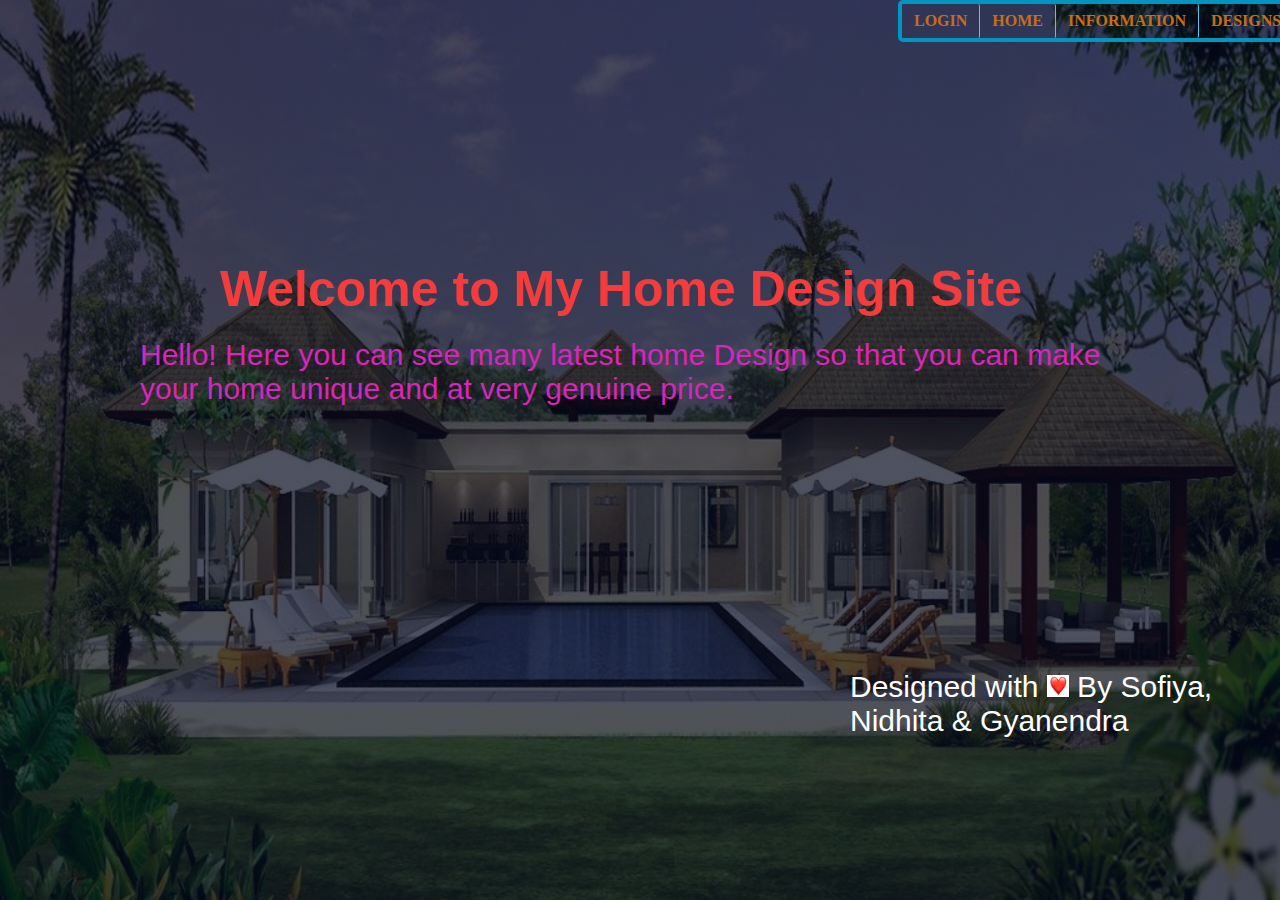
<file: index.html>
<!DOCTYPE html>
<html lang="en">
<head>
    <meta charset="UTF-8">
    <meta http-equiv="X-UA-Compatible" content="IE=edge">
    <meta name="viewport" content="width=device-width, initial-scale=1.0">
    <title>Home Design</title>
    <link rel="stylesheet" href="style.css">
</head>
<body>
    <section class="header">
        <div class="main">
        <h1 >Welcome to My Home Design Site</h1>
        <p>Hello!   Here you can see many latest home Design
            so that you can make your home unique and
          at very genuine price. </p>
        </div>
        <div class="search">
            <input class="srch" type="search" placeholder="Type to text">
            <a href=""><button class="btn">Search</button></a>
        </div>
        <div class="links">
          <nav class="lInks">
            <ul>
                <li><a href="login.html">LOGIN</a></li>
                <li><a href="home.html">HOME</a></li>
                <li><a href="information.html">INFORMATION</a></li>
                <li><a href="designs.html">DESIGNS</a></li>
                <li><a href="designers.html">DESIGNERS</a></li>
                <li><a href="contact.html">CONTACT</a></li>
            </ul>
          </nav>
        </div>
        <div class="maker">
            <p>Designed with <img class="heart" src="heart.jpg" > By Sofiya, Nidhita & Gyanendra</p>
        </div>
       
    </section>
  
</body>
</html>
</file>
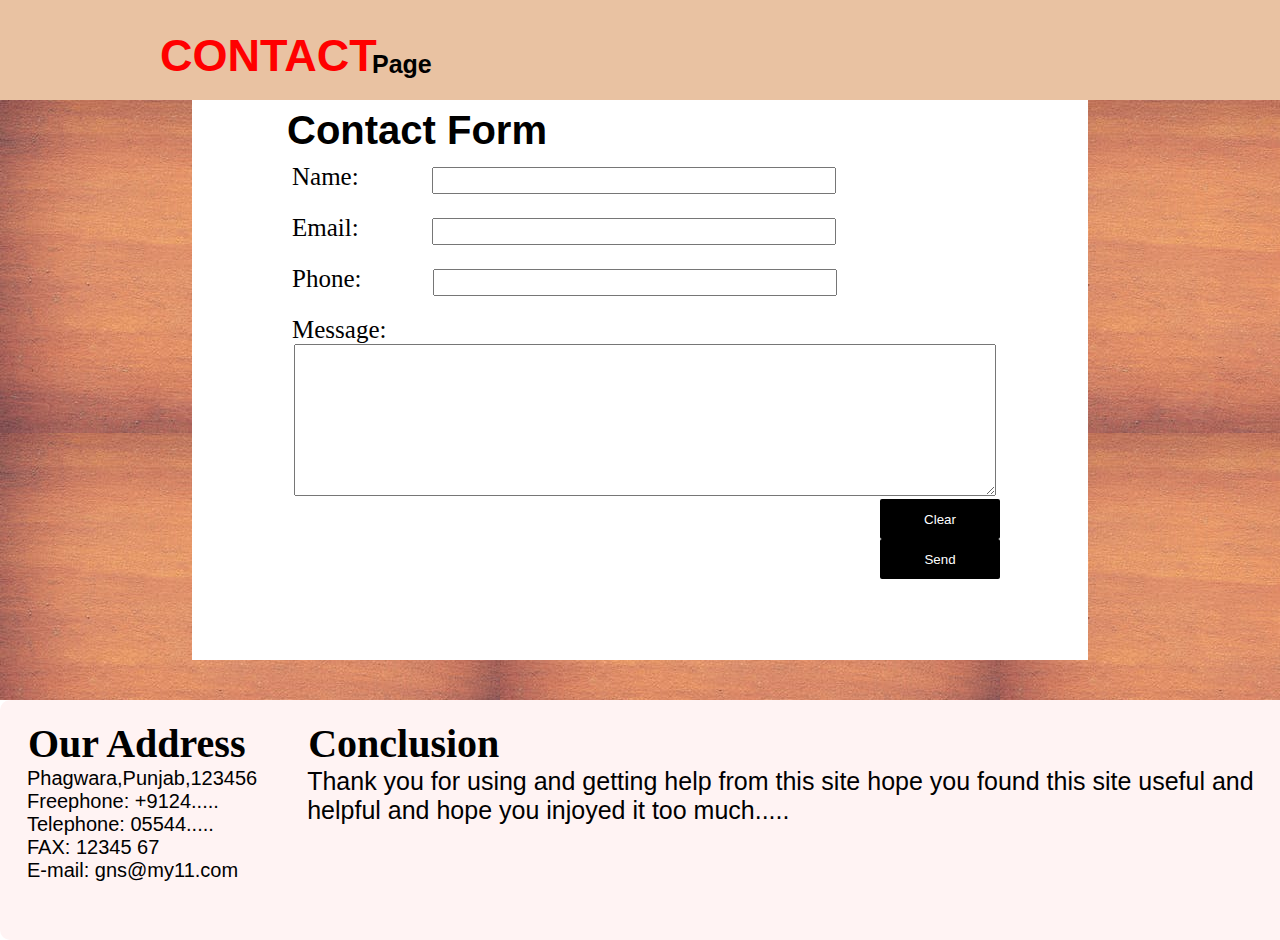
<file: contact.html>
<!DOCTYPE html>
<html lang="en">
<head>
    <meta charset="UTF-8">
    <meta http-equiv="X-UA-Compatible" content="IE=edge">
    <meta name="viewport" content="width=device-width, initial-scale=1.0">
    <title>Contact Page</title>
    <link rel="stylesheet" href="style.css">
</head>
<body>
    <section>
        <div class="COT">
            <h1>CONTACT</h1>
            <h4>Page</h4>
        </div>
        <div class="cont">
            <div class="Conta">
                <h1>Contact Form</h1>
                <div>
                    <form action="process.php">   
                        <div class="FILL-1">
                            <label class="FILL-2" for="name">Name: </label>
                            <input class="FILL-5" type="text" id="name" name="name">
                        </div>
                        <div class="FILL-1">
                            <label class="FILL-2" for="email">Email: </label>
                            <input class="FILL-5" type="text" id="email" name="email">
                        </div>
                        <div class="FILL-1">
                            <label class="FILL-3" for="phone">Phone: </label>
                            <input class="FILL-5" type="text" id="phone" name="phone">
                        </div>
                        <div class="FILL-7">
                            <label class="FILL-4" for="message">Message: </label>
                            <textarea class="FILL-6" name="message" id="message" rows="10"></textarea>
                        </div>
                        <div class="FILL_1">
                            <button class="FILL_2" type="clear">Clear</button> 
                            <button class="FILL_2" type="send">Send</button> 
                        </div>
                </div>
            </div>
        </div>
    </section>
    <section>
        <div class="FILL_3">
            <div class="FILL_4">
                <h1>Our Address</h1>
                <p>Phagwara,Punjab,123456</p>
                <p>Freephone:     +9124.....</p>
                <p>Telephone:     05544.....</p>
                <p>FAX:           12345 67</p>
                <p>E-mail:        gns@my11.com</p>
            </div>
             <div class="FILL_5">
                 <h1>Conclusion</h1>
                 <p>Thank you for using and getting help from this site hope you found this site useful and helpful and hope you injoyed it too much..... </p>
             </div>
    </section>
</body>
</html>
</file>
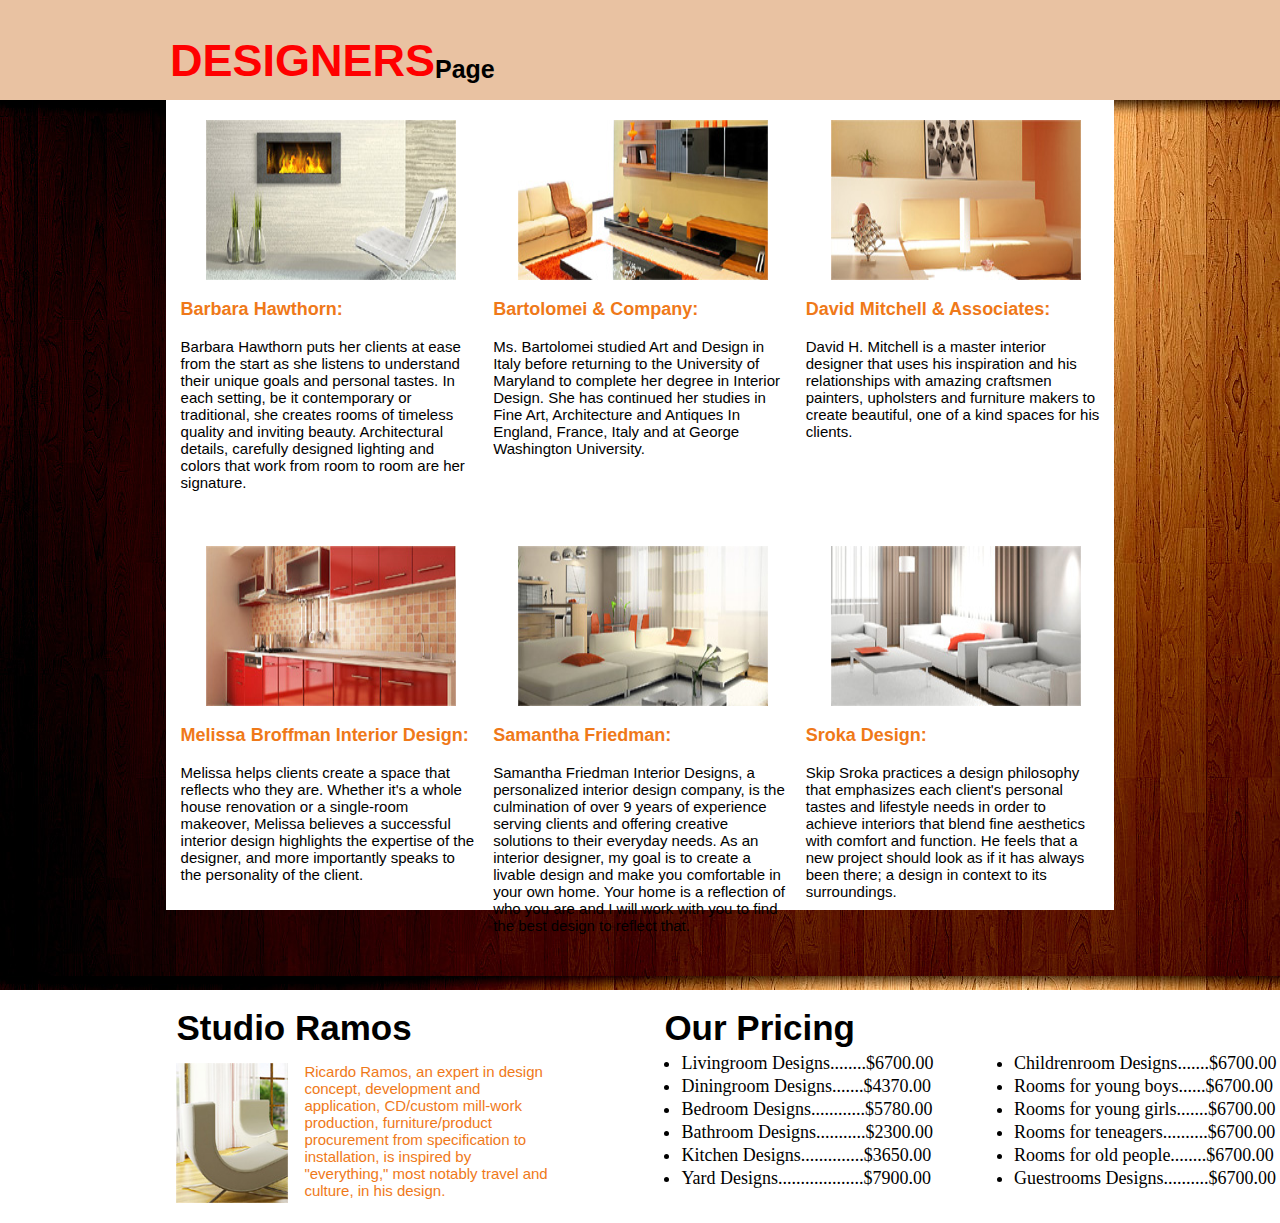
<file: designers.html>
<!DOCTYPE html>
<html lang="en">
<head>
    <meta charset="UTF-8">
    <meta http-equiv="X-UA-Compatible" content="IE=edge">
    <meta name="viewport" content="width=device-width, initial-scale=1.0">
    <title>Designer Page</title>
    <link rel="stylesheet" href="style.css">
</head>
<body>
    <section>
        <div class="GYAN">
            <h1>DESIGNERS</h1>
            <h4>Page</h4>
        </div>
        <div class="gyan">
            <div class="gYan">
                <div class="gyAn_1">
                    <div class="gyAn-1">
                        <img class="fin" src="DESI-1.jpg"><br>
                        <h3>Barbara Hawthorn:</h3><br>
                        <p>Barbara Hawthorn puts her clients at ease from the start as she listens to understand their unique goals and personal tastes. In each setting, be it contemporary or traditional, she creates rooms of timeless quality and inviting beauty. Architectural details, carefully designed lighting and colors that work from room to room are her signature.</p>
                    </div>
                    <div class="gyAn-2">
                        <img class="fin" src="DESI-2.jpg"><br>
                        <h3>Bartolomei & Company:</h3><br>
                        <p>Ms. Bartolomei studied Art and Design in Italy before returning to the University of Maryland to complete her degree in Interior Design. She has continued her studies in Fine Art, Architecture and Antiques In England, France, Italy and at George Washington University.</p>
                    </div>
                    <div class="gyAn-3">
                        <img class="fin" src="DESI-3.jpg"><br>
                        <h3>David Mitchell & Associates:</h3><br>
                        <p>David H. Mitchell is a master interior designer that uses his inspiration and his relationships with amazing craftsmen painters, upholsters and furniture makers to create beautiful, one of a kind spaces for his clients.</p>
                    </div>
                </div>
                <div class="gyAn_2">
                    <div class="gyAn-1">
                        <img class="fin" src="DESI-4.jpg"><br>
                        <h3>Melissa Broffman Interior Design:</h3><br>
                        <p>Melissa helps clients create a space that reflects who they are. Whether it's a whole house renovation or a single-room makeover, Melissa believes a successful interior design highlights the expertise of the designer, and more importantly speaks to the personality of the client. </p>
                    </div>
                    <div class="gyAn-2">
                        <img class="fin" src="DESI-5.jpg"><br>
                        <h3>Samantha Friedman:</h3><br>
                        <p>Samantha Friedman Interior Designs, a personalized interior design company, is the culmination of over 9 years of experience serving clients and offering creative solutions to their everyday needs. As an interior designer, my goal is to create a livable design and make you comfortable in your own home. Your home is a reflection of who you are and I will work with you to find the best design to reflect that.</p>
                    </div>
                    <div class="gyAn-3">
                        <img class="fin" src="DESI-6.jpg"><br>
                        <h3>Sroka Design:</h3><br>
                        <p>Skip Sroka practices a design philosophy that emphasizes each client's personal tastes and lifestyle needs in order to achieve interiors that blend fine aesthetics with comfort and function. He feels that a new project should look as if it has always been there; a design in context to its surroundings. </p>
                    </div>
                </div>
            </div>
        </div>
    </section>
    <section>
        <div class="gYan_1">
            <div class="last">
              <h1>Studio Ramos</h1>
                <div class="Last">
                    <img class="fin-1" src="DESI-7.jpg">
                    <p>Ricardo Ramos, an expert in design concept, development and application, CD/custom mill-work production, furniture/product procurement from specification to installation, is inspired by "everything," most notably travel and culture, in his design.</p>
                </div>
              </div>
                <div class="last_1">
                    <h1>Our Pricing</h1>
                        <div class="Last_1">
                         <ul class="Last-1">
                           <li>Livingroom Designs........$6700.00</li>
                           <li>Diningroom Designs.......$4370.00</li>
                           <li>Bedroom Designs............$5780.00</li>
                           <li>Bathroom Designs...........$2300.00</li>
                           <li>Kitchen Designs..............$3650.00</li>
                           <li>Yard Designs...................$7900.00</li>
                         </ul>
                         <ul class="Last-2">
                           <li>Childrenroom Designs.......$6700.00</li>
                           <li>Rooms for young boys......$6700.00</li>
                           <li>Rooms for young girls.......$6700.00</li>
                           <li>Rooms for teneagers..........$6700.00</li>
                           <li>Rooms for old people........$6700.00</li>
                           <li>Guestrooms Designs..........$6700.00</li>
                         </ul>
                        </div>
                </div>
        </div>
    </section>
</body>
</html>
</file>
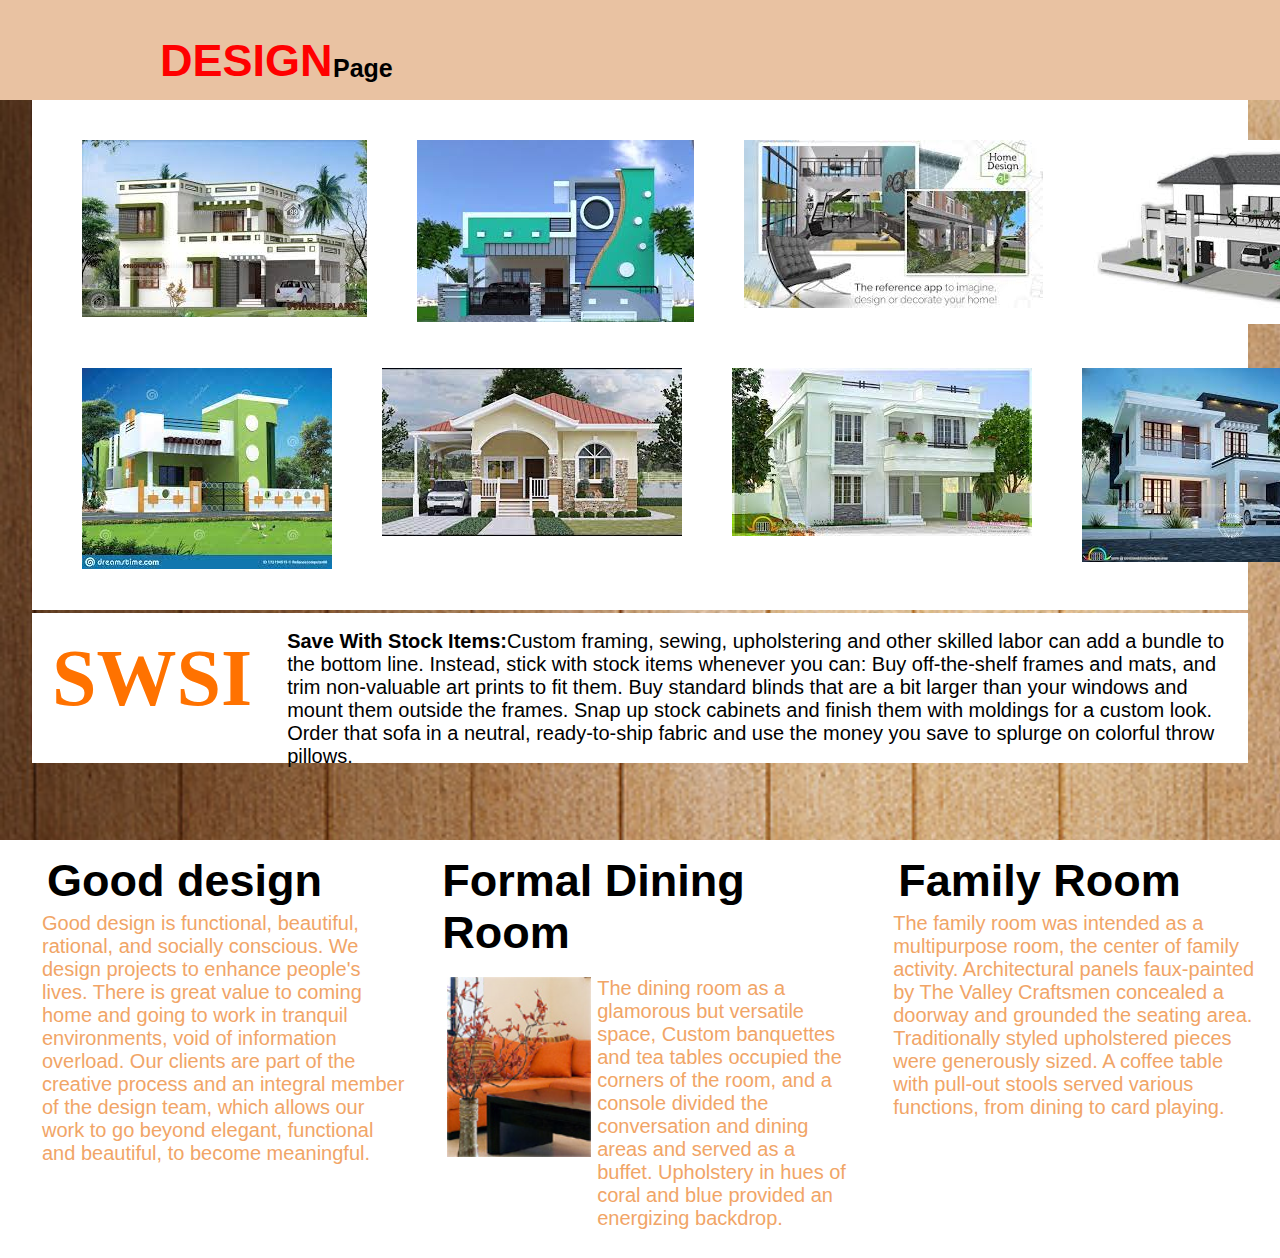
<file: designs.html>
<!DOCTYPE html>
<html lang="en">
<head>
    <meta charset="UTF-8">
    <meta http-equiv="X-UA-Compatible" content="IE=edge">
    <meta name="viewport" content="width=device-width, initial-scale=1.0">
    <title>Design Paget</title>
    <link rel="stylesheet" href="style.css">
</head>
<body>
    <section>
        <div class="InfoR">
            <h1>DESIGN</h1>
            <h4>Page</h4>
        </div>
        <div class="des">
          <div class="DES">
            <div class="rOw">
                <div class="Home-col">
                    <img src="i5.jpg">
                </div>
                <div class="Home-col">
                    <img src="i2.jpg">
                </div>
                <div class="Home-col">
                    <img src="i3.jpg">
                </div>
                <div class="Home-col">
                    <img src="i4.jpg">
                </div>
            </div>
            <div class="rOw-2">
                <div class="Home-col-1">
                    <img src="i9.jpg">
                </div>
                <div class="Home-col-1">
                    <img src="i6.jpg">
                </div>
                <div class="Home-col-1">
                    <img src="i7.jpg">
                </div>
                <div class="Home-col-1">
                    <img src="i8.jpg">
            </div>
          </div>
            <div class="rOw_3">
                <div class="info-col-1">
                    <h1>SWSI</h1>
                </div>
                 <div class="info-col-2">
                     <p><b>Save With Stock Items:</b>Custom framing, sewing, upholstering and other skilled labor can add a bundle to the bottom line. Instead, stick with stock items whenever you can: Buy off-the-shelf frames and mats, and trim non-valuable art prints to fit them. Buy standard blinds that are a bit larger than your windows and mount them outside the frames. Snap up stock cabinets and finish them with moldings for a custom look. Order that sofa in a neutral, ready-to-ship fabric and use the money you save to splurge on colorful throw pillows. </p>
                 </div>
            </div>
        </div>
    </section>
    <section>
        <div class="rOw_4">
            <div class="best">
                <h1>Good design</h1>
                <p>Good design is functional, beautiful, rational, and socially conscious. We design projects to enhance people's lives. There is great value to coming home and going to work in tranquil environments, void of information overload. Our clients are part of the creative process and an integral member of the design team, which allows our work to go beyond elegant, functional and beautiful, to become meaningful. </p>
            </div>
            <div class="best_1">
                 <h1>Formal Dining Room</h1>
                 <div class="Best">
                   <img class="mest" src="page3-img5.jpg">
                   <p>The dining room as a glamorous but versatile space, Custom banquettes and tea tables occupied the corners of the room, and a console divided the conversation and dining areas and served as a buffet. Upholstery in hues of coral and blue provided an energizing backdrop. </p>
                 </div>
                 </div>
                <div class="best_2">
                    <h1>Family Room</h1>
                    <p>The family room was intended as a multipurpose room, the center of family activity. Architectural panels faux-painted by The Valley Craftsmen concealed a doorway and grounded the seating area. Traditionally styled upholstered pieces were generously sized. A coffee table with pull-out stools served various functions, from dining to card playing. </p>
                </div>
            </div>
        </div>
    </section>
</body>
</html>
</file>
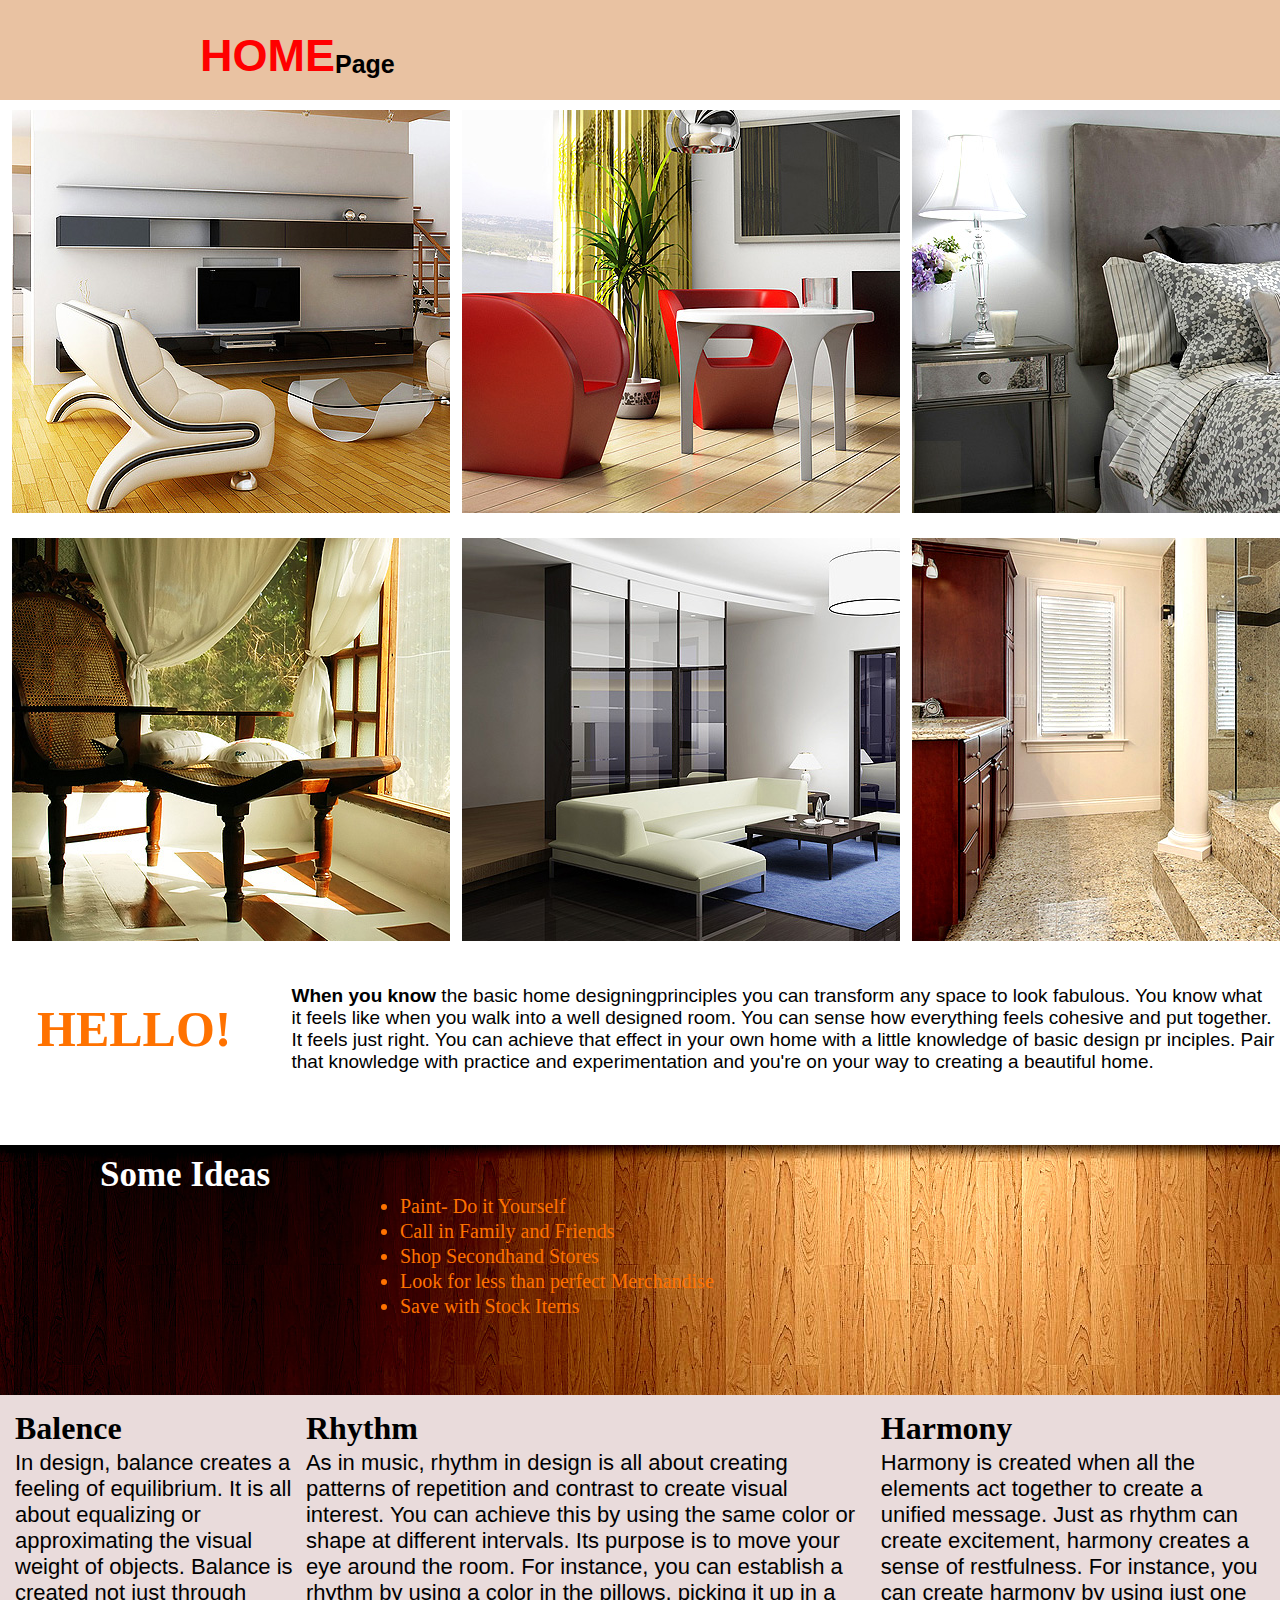
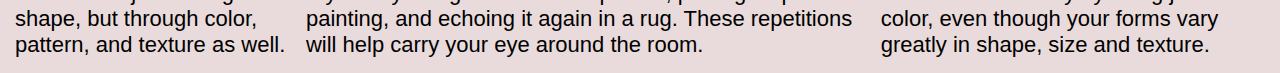
<file: home.html>
<!DOCTYPE html>
<html lang="en">
<head>
    <meta charset="UTF-8">
    <meta http-equiv="X-UA-Compatible" content="IE=edge">
    <meta name="viewport" content="width=device-width, initial-scale=1.0">
    <title>Home Page</title>
    <link rel="stylesheet" href="style.css">
</head>
<body>
    <section >
        <div class="main_h">
            <h1>HOME</h1>
            <h4>Page</h4>
        </div>
        <div class="row">
            <div class="home-col">
                <img src="gallery-img1.jpg">
            </div>
            <div class="home-col">
                <img src="gallery-img2.jpg">
            </div>
            <div class="home-col">
                <img src="gallery-img3.jpg">
            </div>
        </div>
        <div class="row_1">
            <div class="home-colu">
                <img src="gallery-img4.jpg">
            </div>
            <div class="home-colu">
                <img src="gallery-img5.jpg">
            </div>
            <div class="home-colu">
                <img src="gallery-img6.jpg">
            </div>
        </div>
        <div class="row_2">
            <div class="colum_1-home">
                <h1>HELLO!</h1>
            </div>
             <div class="colum_2-home">
                 <p><b>When you know</b> the basic home designingprinciples you can transform any space to look
                    fabulous. You know what it feels like when you walk into a well designed room. You
                    can sense how everything feels cohesive and put together. It feels just right. You
                    can achieve that effect in your own home with a little knowledge of basic design pr
                    inciples. Pair that knowledge with practice and experimentation and you're on your
                    way to creating a beautiful home. </p>
             </div>
        </div>
        <div class="row_3">
            <h1>Some Ideas</h1>
            <ul>
                <li>Paint- Do it Yourself</li>
                <li>Call in Family and Friends</li>
                <li>Shop Secondhand Stores</li>
                <li>Look for less than perfect Merchandise</li>
                <li>Save with Stock Items</li>
            </ul>
        </div>
        <div class="row_4">
            <div class="rest">
                <h1>Balence</h1>
                <p>In design, balance creates a feeling of equilibrium. It is all about equalizing or approximating the visual weight of objects. Balance is created not just through shape, but through color, pattern, and texture as well. </p>
            </div>
            <div class="rest_1">
                <h1>Rhythm</h1>
                <p>As in music, rhythm in design is all about creating patterns of repetition and contrast to create visual interest. You can achieve this by using the same color or shape at different intervals. Its purpose is to move your eye around the room. For instance, you can establish a rhythm by using a color in the pillows, picking it up in a painting, and echoing it again in a rug. These repetitions will help carry your eye around the room.</p>
            </div>
            <div class="rest_2">
                 <h1>Harmony</h1>
                 <p>Harmony is created when all the elements act together to create a unified message. Just as rhythm can create excitement, harmony creates a sense of restfulness. For instance, you can create harmony by using just one color, even though your forms vary greatly in shape, size and texture. </p>
            </div>

        </div>

    </section>
</body>
</html>
</file>
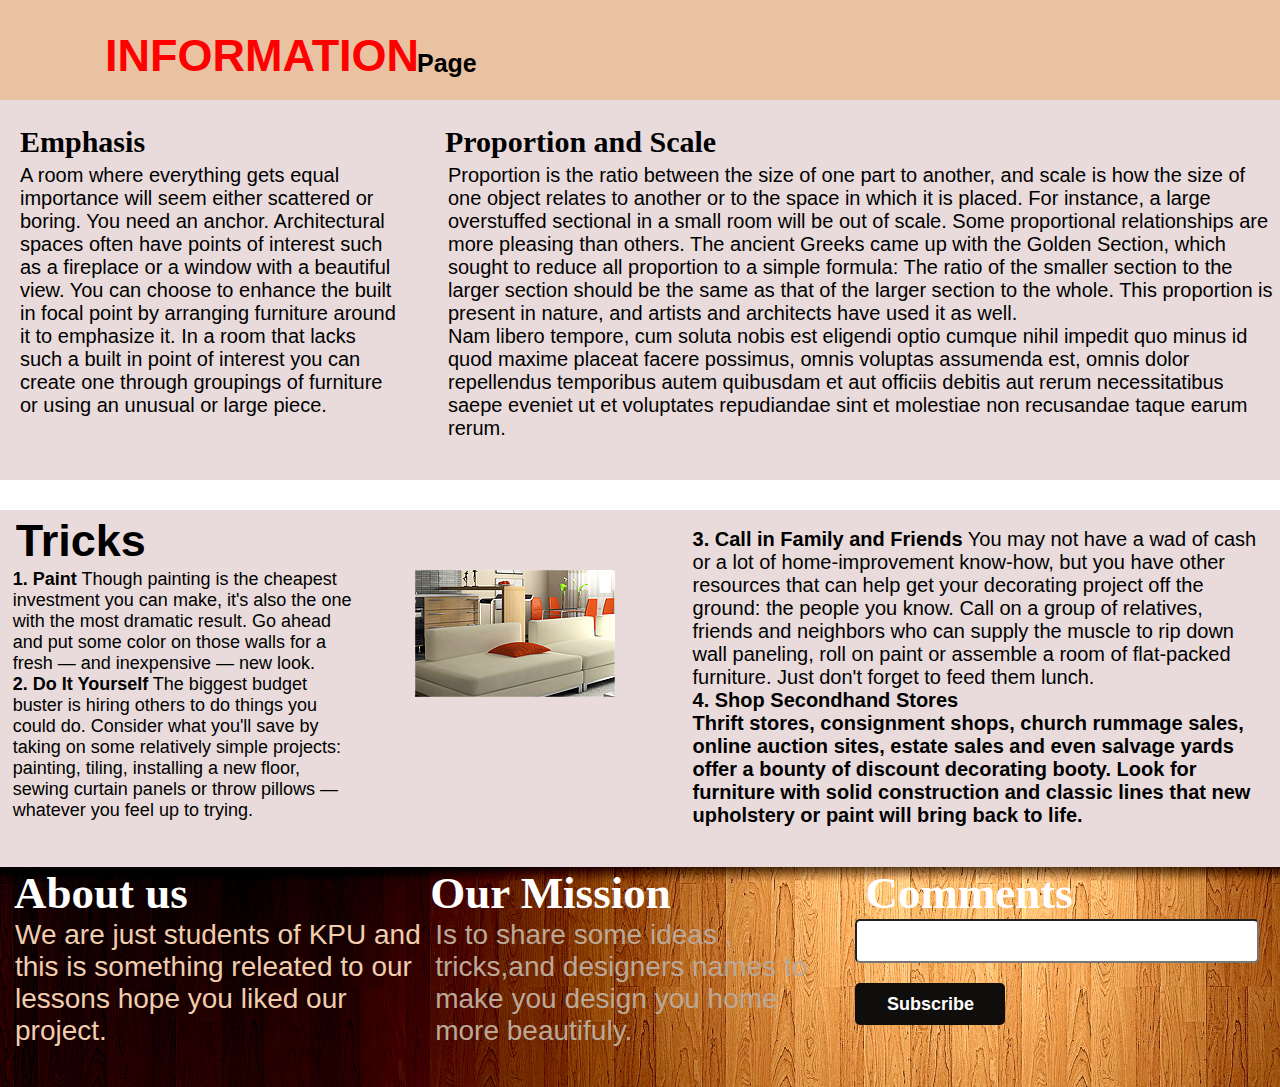
<file: information.html>
<!DOCTYPE html>
<html lang="en">
<head>
    <meta charset="UTF-8">
    <meta http-equiv="X-UA-Compatible" content="IE=edge">
    <meta name="viewport" content="width=device-width, initial-scale=1.0">
    <title>Information Page</title>
    <link rel="stylesheet" href="style.css">
</head>
<body>
    <section class="info_h">
        <div class="Info">
            <h1>INFORMATION</h1>
            <h4>Page</h4>
        </div>
        <div class="Row_1">
            <div class="Rest">
                <h1>Emphasis</h1>
                <p>A room where everything gets equal importance will seem either scattered or boring. You need an anchor. Architectural spaces often have points of interest such as a fireplace or a window with a beautiful view. You can choose to enhance the built in focal point by arranging furniture around it to emphasize it. In a room that lacks such a built in point of interest you can create one through groupings of furniture or using an unusual or large piece.</p>
            </div>
            <div class="Rest_1">
                <h1>Proportion and Scale</h1>
                <p>Proportion is the ratio between the size of one part to another, and scale is how the size of one object relates to another or to the space in which it is placed. For instance, a large overstuffed sectional in a small room will be out of scale. Some proportional relationships are more pleasing than others. The ancient Greeks came up with the Golden Section, which sought to reduce all proportion to a simple formula: The ratio of the smaller section to the larger section should be the same as that of the larger section to the whole. This proportion is present in nature, and artists and architects have used it as well. </p>
                <P>Nam libero tempore, cum soluta nobis est eligendi optio cumque nihil impedit quo minus id quod maxime placeat facere possimus, omnis voluptas assumenda est, omnis dolor repellendus temporibus autem quibusdam et aut officiis debitis aut rerum necessitatibus saepe eveniet ut et voluptates repudiandae sint et molestiae non recusandae taque earum rerum.</P>
            </div>
        </div>
        <div class="Row_2">
            <div class="Rom">
                <h1>Tricks</h1>
                <p><b>1. Paint</b> Though painting is the cheapest investment you can make, it's also the one with the most dramatic result. Go ahead and put some color on those walls for a fresh — and inexpensive — new look. </p>
                <p><b>2. Do It Yourself</b> The biggest budget buster is hiring others to do things you could do. Consider what you'll save by taking on some relatively simple projects: painting, tiling, installing a new floor, sewing curtain panels or throw pillows — whatever you feel up to trying. </p>
            </div>
            <div class="Rom_1">
                <img src="info.jpg">
            </div>
            <div class="Rom_2">
                 <p><b>3. Call in Family and Friends</b> You may not have a wad of cash or a lot of home-improvement know-how, but you have other resources that can help get your decorating project off the ground: the people you know. Call on a group of relatives, friends and neighbors who can supply the muscle to rip down wall paneling, roll on paint or assemble a room of flat-packed furniture. Just don't forget to feed them lunch.</p>
                 <p><b>4. Shop Secondhand Stores<br> Thrift stores, consignment shops, church rummage sales, online auction sites, estate sales and even salvage yards offer a bounty of discount decorating booty. Look for furniture with solid construction and classic lines that new upholstery or paint will bring back to life. </b></p>
                </div>
            </div>
            <div class="Row_3">
                <div class="Ron">
                    <h1>About us</h1>
                    <p>We are just students of KPU and this is something releated to our lessons hope you liked our project.</p>
                </div>
                <div class="Ron_1">
                    <h1>Our Mission</h1>
                    <p>Is to share some ideas , tricks,and designers names to make you design you home more beautifuly. </p>
                </div>
                <div class="Ron_2">
                     <h1>Comments</h1>
                     <input class="comm" type="text" name="comment"><br>
                     <button class="Bton"><a href="#">Subscribe</a></button>
                </div>
    
            </div>

    </section>
</body>
</html>
</file>
<file: style.css>
/*----INDEX----*/

*{
    margin: 0;
    padding: 0;
}
.header{
    min-height: 100vh;
    width: 100%;
    background: linear-gradient(rgba(4,9,30,0.7), rgba(4,9,30,0.7)), url(3060220.jpg);
    background-position: center;
    background-size: cover;
    position: relative;
}
.main{
    width: 1000px;
    height: 200px;
    margin: auto;
    color: brown;
    font-family: Arial;
    padding-top: 230px;
}
.main h1{
   font-size: 50px;
   color: rgb(245, 60, 60);
   padding-left: 80px;
   padding-top: 30px;
   padding-bottom: 20px;
}
.main p{
    font-size: 30px;
    color: rgb(216, 37, 186);
}
.links{
    width: 300px;
    height: 70px;
    float: left;
   text-align: right;
   padding-left: 898px;
   margin-top: -430px;
}
.links ul{
    float: left;
    display: flex;
    justify-content: center;
    align-items: center;
    border: 4px solid rgb(3, 149, 193);
    border-radius: 5px ;
}
.links ul li{
    list-style: none;
    position: relative;
    padding: 8px 12px;
    display: inline-block;
    border-right: 1px solid rgb(86, 195, 228);
    border-radius: 2px ;
}
.links ul li a{
    display: block;
    text-align: center;
    color: rgb(196, 110, 29);
    text-decoration: none;
    font-weight: bold;
    transition: 0.5s ease-in-out;
}
.links ul li a:hover{
    color: azure;
}
.search{
   padding-left: 1310px;
   float: left;
   transition: 0.2s ease-in-out;
   margin-top: -385px;
}
.srch{
    font-family: 'Times New Roman';
    width: 150px;
    height: 25px;
    background: transparent;
    color: white;
    border: 1px solid #ff7200;
    border-right: none;
    padding: 10px;
    border-bottom-left-radius: 5px;
}
.btn{
   width: 50px;
    height: 25px;
    background: #ff7200;
    color: white;
    border-bottom-right-radius: 5px;
    cursor: pointer;
}
.btn:hover{
    background: white;
    color: black;
}
.maker{
    font-size: 20px;
    padding-bottom: 10px;
    margin-left: 850px;
    margin-top: 240px;
}
.maker p{
    color: white;
    font-size: 30px;
}
.heart{
    width: 22px;
    height: 22px;
}

     /*----LOGIN----*/

.form{
    position: relative;
    width: 70vh;
    height: 70vh;
    background: linear-gradient(to top, rgba(0,0,0,0.8), rgba(0,0,0,0.8));
    left: 400px;
    border-radius: 10px;
    padding-top: 30vh;
    padding-left: 40vh;
    font-size: 25px;
}
h2{
    width: 250px;
    height: 37px;
    color: coral;
    padding-left: 0px;
    padding-top: 2px;
    padding-bottom: 10px;
    background-color: aliceblue;
    border-radius: 10px;
    margin: 5px;
    text-align: center;
}
.bton{
    width: 250px;
    height: 32px;
    background: transparent;
    color: white;
    margin-top: 20px;
    font-size: 18px;
    border: none;
    background: #ff7200;
    border-radius: 10px;
    cursor: pointer;
}
.bton:hover{
    background: white;
    color: #ff7200;
}
.bton a{
    text-decoration: none;
    color: black;
    font-weight: bold;
}
.link{
    font-size: 20px;
    padding-top: 15px;
   text-align: center;
   margin-left: -220px;
  color: white;
}
.form .link a{
    text-decoration: none;
    color: #ff7200;
}
.liw{
    font-size: 20px;
    padding-top: 15px;
   text-align: center;
   margin-left: -250px;
   color: rgb(244, 147, 147);
}
.form input{
    width: 250px;
    height: 35px;
    background: transparent;
    border-bottom: 1px solid #ff7200;
    border-bottom-right-radius: 5px;
    border-top: none;
    border-left: none;
    border-right: none;
    color: white;
    font-size: 15px;
    letter-spacing: 1px;
    margin-top: 20px;
}
.icon a{
    text-decoration: none;
    color:#fff;
}
.icon ion-icon{
    color: white;
    font-size: 30px;
    padding-left: 14px;
    padding-top: 8px;
}

    /*----Home----*/

    
.main_h{
    width: 100%;
    height: 100px;
    margin-bottom: 0px;
    background-color: #e9c2a2;
}
.main_h h1{
     color: red;
     font-family: Arial;
     font-size: 45px;
     padding-top: 30px;
     margin-left: 200px;
}
.main_h h4{
    color: black;
    font-size: 25px;
    font-family: Arial;
    margin-left: 335px;
    margin-top: -32px;
}
.row{
    display: flex;
    justify-content: space-between;
    width: 35%;
}
.home-col{
    flex-basis: 30%;
    background: white;
    border-radius: 7px;
    margin-bottom: 0.2%;
    padding: 10px 12px;
    box-sizing: border-box;
    width: 450px; 
}
.row_1{
    margin-top: 0%;
    display: flex;
    justify-content: space-between;
    width: 35%;
}
.home-colu{
    flex-basis: 30%;
    background: white;
    border-radius: 7px;
    padding: 10px 12px;
    box-sizing: border-box;
    width: 450px; 
}
.row_2{
    display: flex;
    justify-content: space-between;
    width: 98.7%;
    height: 140px;
    background: white;
    border-radius: 10px;
    padding: 20px 12px;
    margin-top: 10px;
}
.colum_1-home{
    margin-top: 0px;
    margin-left: 10px;
    margin-right: 20px;
    color: #ff7200;
}
.colum_1-home h1{
    font-size: 50px;
    padding: 15px;
}
.colum_2-home{
    margin-left: 25px;
    color: black;
}
.colum_2-home p{
    font-size: 19px;
    font-family: Arial;
}
.row_3{
    background: url("login-bg.jpg");
    width: 100%;
    height: 250px;
}
.row_3 h1{
    color: white;
    font-size: 35px;
    margin-left: 100px;
    padding-top: 10px;
}
.row_3 ul{
    color: #ff7200;
    margin-left: 400px;
    font-size: 20px;
    list-style: symbols();
}
.row_4{
    display: flex;
    justify-content: space-between;
    width: 98.7%;
    background: #e9dbdb;
    padding: 10px;
}
.rest{
    margin: 5px;
}
.rest h1{
    padding-bottom: 3px;
}
.rest p{
    font-size: 22px;
    color: black;
}
.rest_1{
    margin: 5px;
}
.rest_1 h1{
    padding-bottom: 3px;
}
.rest_1 p{
    font-size: 22px;
    color: black;
}
.rest_2{
    margin: 5px;
}
.rest_2 h1{
    padding-bottom: 3px;
}
.rest_2 p{
    font-size: 22px;
    color: black;
}

    /*----INFORMATION----*/

.Info{
    width: 100%;
    height: 100px;
    background-color: #e9c2a2;
}
.Info h1{
     color: red;
     font-family: Arial;
     font-size: 45px;
     margin-top: 0px;
     margin-left: 85px;
     padding-top: 30px;
     padding-left: 20px;
}
.Info h4{
    color: black;
    font-size: 25px;
    font-family: Arial;
    margin-left: 397px;
    margin-top: -33px;
    padding-left: 20px;
}
.Row_1{
    display: flex;
    justify-content: space-between;
    width: 100%;
    background: #e9dbdb;
    padding-bottom: 40px;
    margin-bottom: 30px;
}
.pic_1{
    width: 100%;
    height: 50px;
}
.Rest{
    margin-top: 40px;
    margin-right: 10px;
    color: #ff7200;
    width: 30%;
    padding-left: 15px;
}
.Rest_1{
    margin-left: 10px;
    color: black;
    width: 65%;
}
.Rest h1{
    margin-top: -15px;
    margin-left: 05px;
    color: black;
    font-size: 30px;
    margin-bottom: 5px;
}
.Rest p{
    color: black;
    font-size: 20px;
    font-family: Arial;
    margin-left: 5px;
}
.Rest_1 h1{
    margin-top: 25px;
    margin-left: -3px;
    font-size: 30px;
    margin-bottom: 5px;
}
.Rest_1 p{
    color: black;
    font-size: 20px;
    font-family: Arial;
    margin-right: 7px;
}
.Row_2{
    display: flex;
    justify-content: space-between;
    width: 100%;
    background: #e9dbdb;
    padding-bottom: 40px;
}
.Rom{
    width: 30%;
    margin-left: 1%;
    margin-right: 1%;
    margin-top: -5px;
}
.Rom h1{
    margin-top: 10px;
    margin-bottom: 2px;
    margin-left: 3px;
    font-size: 45px;
    font-family: Arial;
    color: black;
}
.Rom p{
    color: black;
    font-size: 18px;
}
.Rom_1 {
    width: 23%;
    margin-left: 45px;
    margin-right: 1%;
    margin-top: 60px;
}
.Rom_2 {
    width: 50%;
    margin-right: 1%;
    margin-top: 18px;
}
.Rom_2 p{
    color: black;
    font-size: 20px;
}
.Row_3{
    background: url("login-bg.jpg");
    display: flex;
    justify-content: space-between;
    width: 100%;
    padding-bottom: 40px;
}
.Ron{
    width: 32%;
    margin-left: 15px;
}
.Ron h1{
    color: white;
    margin-left: -1px;
    font-size: 45px;
}
.Ron p{
    color: #f1cdb0;
    font-size: 28px;
    font-family: Arial;
}
.Ron_1{
    width: 32%;
}
.Ron_1 h1{
    color: white;
    margin-left: -5px;
    font-size: 45px;
}
.Ron_1 p{
    color: #bca897;
    font-size: 28px;
    font-family: Arial;
}
.Ron_2{
    width: 32%;
    margin-right: 15px;
}
.Ron_2 h1{
    color: white;
    margin-left: 10px;
    font-size: 45px;
}
.comm{
    width: 400px;
    height: 40px;
    border-radius: 5px;
}
.Bton{
    width: 150px;
    height: 42px;
    background: transparent;
    color: white;
    margin-top: 20px;
    font-size: 18px;
    border: none;
    background: #0f0e0c;
    border-radius: 5px;
    cursor: pointer;
}
.Bton:hover{
    background: #ff7200;
    color: white;
}
.Bton a{
    text-decoration: none;
    color: rgb(255, 254, 254);
    font-weight: bold;
} 

    /*----DESIGN----*/

.InfoR{
    width: 100%;
    height: 100px;
    background-color: #e9c2a2;
}
.InfoR h1{
     color: red;
     font-family: Arial;
     font-size: 45px;
     margin-top: 0px;
     margin-left: 160px;
     padding-top: 35px;
}
.InfoR h4{
    color: black;
    font-size: 25px;
    font-family: Arial;
    margin-left: 333px;
    margin-top: -33px;
}
.des{
    background: url("bg-login.png");
    height: 740px;
    margin-top: 0px;
}
.DES{
    background: white;
    width: 95%;
    height: 500px;
    margin-left: 2.5%;
    padding-top: 10px;
}
.rOw{
    width: 96%;
    display: flex;
    justify-content: space-between;
    padding-bottom: 40px;
}
.Home-col{
    margin-left: 50px;
    margin-top: 30px;
}
.rOw-2{
    width: 96%;
    display: flex;
    justify-content: space-between;
    padding-bottom: 40px;
}
.Home-col-1{
    margin-left: 50px;
}
.rOw-3{
    width: 96%;
    display: flex;
    justify-content: space-between;
    padding-bottom: 40px;
}
.rOw_3{
    display: flex;
    justify-content: space-between;
    width: 100%;
    height: 150px;
    background: white;
}
.info-col-1{
    margin-top: 20px;
    margin-left: 20px;
    margin-right: 20px;
    color: #ff7200;
    font-size: 40px;
    width: 300px;
}
.info-col-2{
    margin-left: 10px;
    margin-top: 13px;
    color: black;
    font-size: 30px;
    color: black;
}
.info-col-2 p{
    margin-right: 10px;
    margin-left: 5px;
    margin-top: 4px;
    font-size: 20px;
}
.rOw_4{
    display: flex;
    justify-content: space-between;
    width: 95%;
    background: white;
    padding: 10px;
    margin-left: 2.5%;
    margin-bottom: 8px;
}
.best{
    width: 30%;
}
.best h1{
    margin-top: 5px;
    margin-left: 5px;
    margin-bottom: 5px;
    font-size: 45px;
    color: black;
    font-family: Arial;
}
.best p{
    color: #f1a567;
    font-size: 20px;
    font-family: Arial;
}
.best_1{
    width: 35%;
}
.best_1 h1{
    margin-top: 5px;
    margin-left: 5px;
    margin-bottom: 8px;
    font-size: 45px;
    color: black;
    font-family: Arial;
}
.best_1 p{
    color: #f1a567;
    font-size: 20px;
    font-family: Arial;
}
.best_2{
    width: 30%;
}
.best_2 h1{
    margin-top: 5px;
    margin-left: 5px;
    margin-bottom: 5px;
    font-size: 45px;
    color: black;
    font-family: Arial;
}
.best_2 p{
    color: #f1a567;
    font-size: 20px;
    font-family: Arial;
}
.Best{
    display: flex;
    justify-content: space-between;
    background: white;
    padding: 10px;
}
.mest{
    height: 180px;
    width: 180px;
    padding-left: -3px;
    padding-right: 6px;
}

         /*----CONTACT----*/

.COT{
    width: 100%;
    height: 100px;
    background-color: #e9c2a2;
}
.COT h1{
     color: red;
     font-family: Arial;
     font-size: 45px;
     padding-top: 30px;
     margin-left: 160px;
}
.COT h4{
    color: black;
    font-size: 25px;
    font-family: Arial;
    margin-left: 372px;
    margin-top: -32px;
}
.cont{
    background: url("cont-bg.jpeg");
    width: 100%;
    height: 600px;
}
.Conta{
    width: 70%;
    height: 560px;
    margin-left: 15%;
    background: white;
}
.Conta h1{
    font-size: 40px;
    font-family: Arial;
    color: black;
    margin-left: 95px;
    margin-bottom: 10px;
    padding-top: 8px;
}
.FILL-1{
    margin-left: 100px;
    margin-bottom: 20px;
}
.FILL-7{
    margin-left: 100px;
    margin-bottom: 0px;
}
.FILL-2{
    font-size: 25px;
    margin-right: 67px;
}
.FILL-3{
    font-size: 25px;
    margin-right: 65px;
}
.FILL-4{
    font-size: 25px;
    margin-right: 40px;
    margin-top: 200px;
    margin-bottom: 200px;
}
.FILL-5{
   width: 400px;
   height: 23px;
}
.FILL-6{
    width: 700px;
    margin-left: 2px;
}
.FILL_1{
    margin-left: 688px;
    margin-top: -1px;
}
.FILL_2{
    width: 120px;
    height: 40px;
    margin-right: 12px;
    border: none;
    border-radius: 2px;
    background: black;
    color: white;
    transition: .5s ease-in-out;
    cursor: pointer;
}
.FILL_2:hover{
    background: #ff7200;
    color: white;
}
.FILL_3{
    display: flex;
    justify-content: space-between;
    width: 99%;
    height: 200px;
    background: #fff3f3;
    border-radius: 10px;
    padding: 20px 12px;
}
.FILL_4{
    margin-top: 20px;
    margin-left: 10px;
    margin-right: 10px;
    color: black;
    width: 300px;
}
.FILL_4 h1{
    color: black;
    font-size: 40px;
    margin-left: 6px;
    margin-top: -20px;
}
.FILL_4 p{
    color: black;
    font-size: 20px;
    margin-left: 5px;
}
.FILL_5{
    margin-left: 35px;
    margin-right: 13px;
    color: black;
    margin-top: 20px;
}
.FILL_5 h1{
    color: black;
    font-size: 40px;
    margin-left: 6px;
    margin-top: -20px;
}
.FILL_5 p{
    color: black;
    font-size: 25px;
    margin-left: 5px;
}

        /*----DESIGNERS----*/

.GYAN{
    width: 100%;
    height: 100px;
    background-color: #e9c2a2;
}
.GYAN h1{
     color: red;
     font-family: Arial;
     font-size: 45px;
     margin-top: 0px;
     margin-left: 170px;
     padding-top: 35px;
}
.GYAN h4{
    color: black;
    font-size: 25px;
    font-family: Arial;
    margin-left: 344px;
    margin-top: -32px;
    margin-left: 435px;
}
.gyan{
    background: url("login-bg.jpg");
    height: 890px;
}
.gYan{
    background: white;
    width: 74%;
    height: 810px;
    margin-left: 13%;
}
.gyAn_1{
    display: flex;
    justify-content: space-between;
    margin-bottom: 35px;
}
.gyAn-1{
    width: 32%;
    margin-left: 1.5%;
    margin-right: 1%;
}
 h3{
    color: #ef7919;
    font-size: 18px;
    font-family: Arial;
}
 p{
    color: black;
    font-size: 15px;
    font-family: Arial;
}
.fin{
    width: 250px;
    height: 160px;
    margin-left: 15px;
    margin-bottom: 5px;
    margin-top: 10px;
    padding: 10px;
}
.gyAn-2{
    width: 32%;
    margin-left: 1%;
    margin-right: 1%;
}
.gyAn-3{
    width: 32%;
    margin-left: 1%;
    margin-right: 1.5%;
}
.gyAn_2{
    display: flex;
    justify-content: space-between;
}
.gYan_1{
    width: 74%;
    margin-left: 13%;
    margin-top: 18px;
    display: flex;
    justify-content: space-between;
    margin-bottom: 10px;
}
.last h1{
    color: black;
    font-size: 35px;
    font-family: Arial;
    margin-left: 10px;
    margin-bottom: 5px;
}
.Last{
    display: flex;
    justify-content: space-between;
    width: 390px;
    margin-right: 20px;
}
.fin-1{
    margin-right: 6px;
    height: 140px;
    width: 130px;
    padding: 10px;
}
.Last p{
    padding-top: 10px;
    color: #ef7919;
    font-size: 15px;
    font-family: Arial;
}
.last_1 h1{
    color: black;
    font-size: 35px;
    font-family: Arial;
    margin-left: 88px;
    margin-bottom: 5px;
}
.Last_1{
    display: flex;
    justify-content: space-between;
    width: 600px;
    margin-left: 100px;
    font-size: 18px;
}
.Last-1{
    width: 300px;
    margin-right: 10px;
    margin-left: 5px;
}
li{
    padding-bottom: 2px;
}
.Last-2{
    margin-left: -100px;
}
.Last-2 li{
    padding-bottom: 2px;
}
</file>
